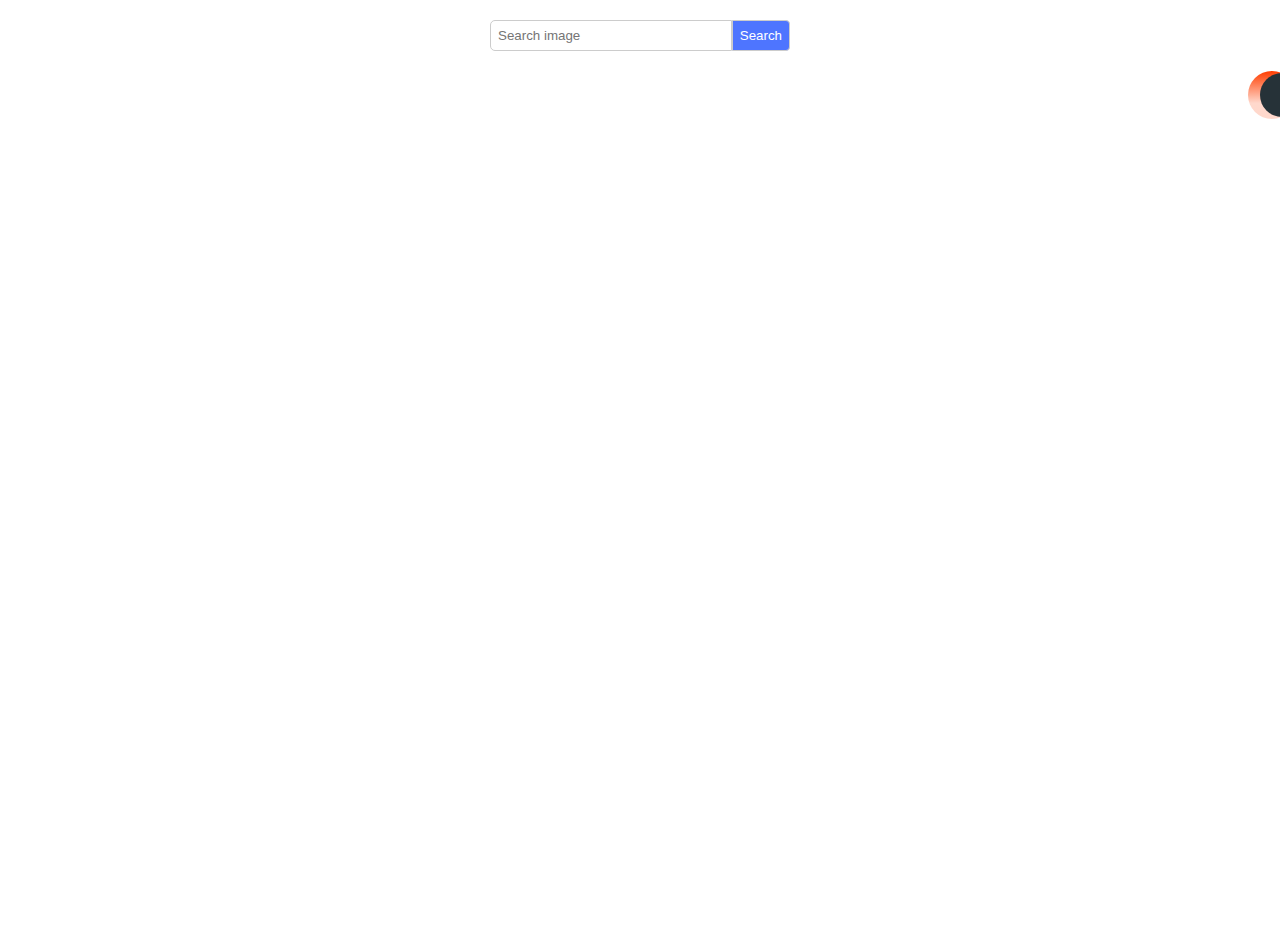
<file: src/index.html>
<!DOCTYPE html>
<html lang="en">
  <head>
    <meta charset="UTF-8" />
    <link rel="icon" type="image/svg+xml" href="/favicon.svg" /> 
    <meta name="viewport" content="width=device-width, initial-scale=1.0" />
    
    <link rel="stylesheet" href="./css/styles.css" />
     <title>HTTP</title>
  </head>
  <body>
    <div class="form-container">
    <form class="form">
      <input type="text" name="search" placeholder="Search image" required />
      <button type="submit" class="btn-submit">Search</button>
    </form>

    <span class="loader"></span>

    <ul class="gallery"></ul>
    </div>
    <script type="module" src="./main.js"></script>
    
  </body>
</html>
</file>
<file: src/css/styles.css>
/**
  |============================
  | include css partials with
  | default @import url()
  |============================
*/
/* @import url('./reset.css');
@import url('./vite-promo.css'); 
@import url('./header.css'); */

/* :root {
  font-family: Inter, Avenir, Helvetica, Arial, sans-serif;
  font-size: 16px;
  line-height: 24px;
  font-weight: 400;

  color: #242424;
  background-color: rgba(255, 255, 255, 0.87);

  font-synthesis: none;
  text-rendering: optimizeLegibility;
  -webkit-font-smoothing: antialiased;
  -moz-osx-font-smoothing: grayscale;
  -webkit-text-size-adjust: 100%;
} */

a {
  text-decoration: none;
}

ul,
ol {
  list-style-type: none;
  margin: 0;
  padding-left: 0;
}

li {
  margin: 0;
  padding-left: 0;
}

img {
  display: block;
}

.form-container {
  display: flex;
  flex-direction: column;
  align-items: center;
  justify-content: flex-start;
  height: 100vh;
  margin-top: 20px;
}

/* Стилі для форми */
.form {
  display: flex;
  flex-direction: row;
  align-items: center;
  width: 300px;
}

/* Стилі для інпута у формі */
.form input {
  flex: 1;
  padding: 7px;
  border: 1px solid #ccc;
  border-radius: 5px 0 0 5px;
}

/* Стилі для кнопки у формі */
.form .btn-submit {
  padding: 7px;
  border: 1px solid #ccc;
  border-radius: 0 4px 4px 0;
  background-color: #4E75FF;
  color: #fff;
  cursor: pointer;
}
.btn-submit:hover {
  background-color: #6C8CFF;
}

.gallery {
  display: flex;
  flex-wrap: wrap;
  gap: 24px;
  margin-top: 32px;
}

.img-text {
  display: flex;
  gap: 32px;
}

h3 {
  color: #2e2f42;
  font-family: Montserrat;
  font-size: 12px;
  font-weight: 600;
  line-height: 1.3; /* 133.333% */
  letter-spacing: 0.04em;
}

p {
  color: #2e2f42;
  font-family: Montserrat;
  font-size: 12px;
  line-height: 2; /* 200% */
  letter-spacing: 0.04em;
}

.loader {
  left: 50%;
  margin-top: 20px;
  width: 48px;
  height: 48px;
  border-radius: 50%;
  display: inline-block;
  position: relative;
  background: linear-gradient(0deg, rgba(255, 61, 0, 0.2) 33%, #ff3d00 100%);
  box-sizing: border-box;
  animation: rotation 1s linear infinite;
}
.loader::after {
  content: '';
  box-sizing: border-box;
  position: absolute;
  left: 70%;
  top: 50%;
  transform: translate(-50%, -50%);
  width: 44px;
  height: 44px;
  border-radius: 50%;
  background: #263238;
}
@keyframes rotation {
  0% {
    transform: rotate(0deg);
  }
  100% {
    transform: rotate(360deg);
  }
}
</file>
